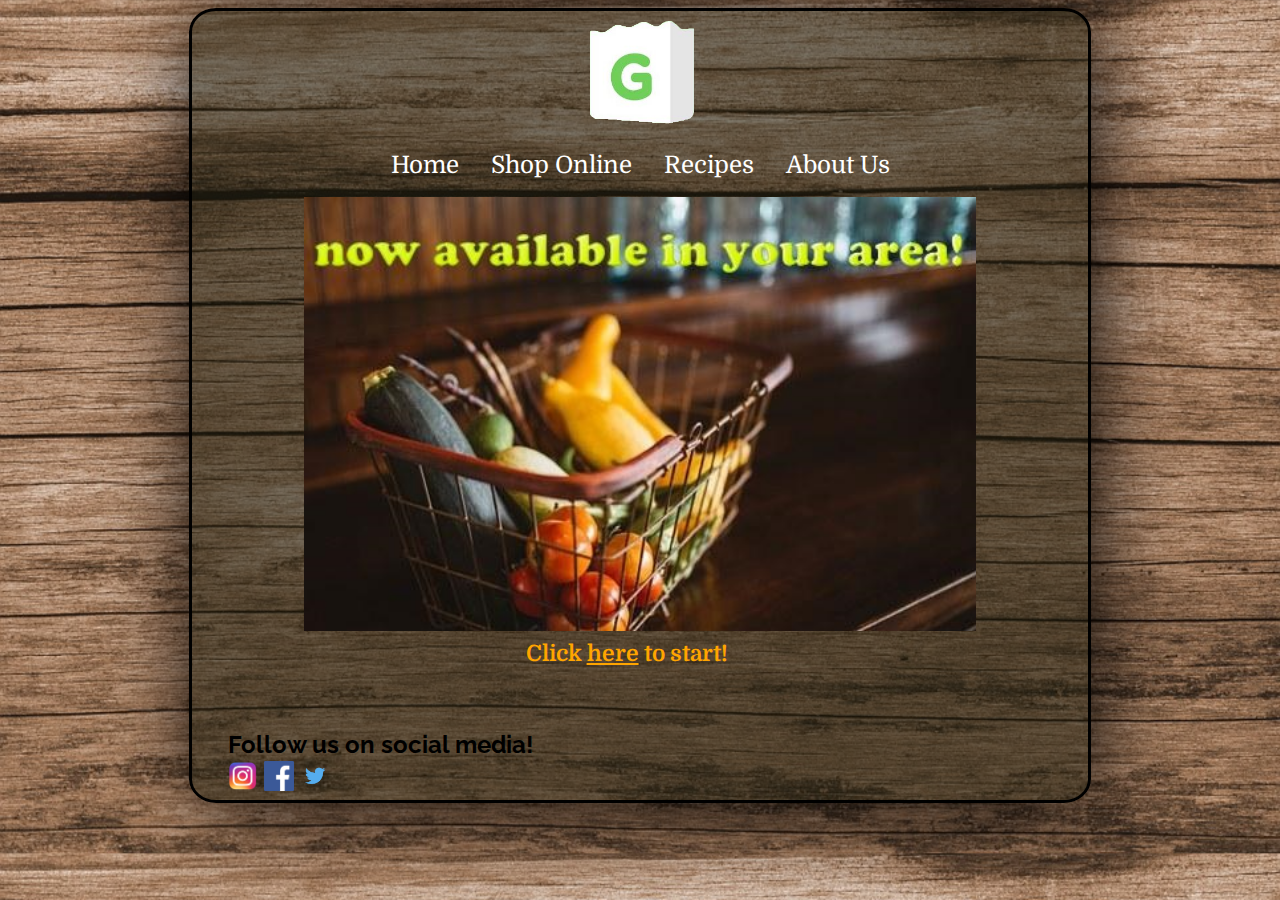
<file: Group Project/html/index.html>
<!doctype html>
<html>
	<head>
		<!--Setting title of page, linking styles, fonts & title icon-->
		<title>Organic Food Delivery</title>
		<link href="../styles/styles.css" rel="stylesheet"/>
		<link href="../styles/mobile_styles.css" rel="stylesheet" media="screen"/>
		<link href="https://fonts.googleapis.com/css?family=Raleway" rel="stylesheet">
		<link href="https://fonts.googleapis.com/css?family=Domine" rel="stylesheet">
		<link rel="shortcut icon" href="../images/image.png"/>
	</head>
	<header>
		<!--company logo-->
		<a href="../html/index.html" alt="Home Page"><img src="../images/image.png" alt="Company Logo" id="companyLogo"/></a>
	</header>
	<body>
		<!--Navigation bar-->
		<div class="nav">
			<nav class="horizontal"> <a id="navicon" href="#"><img src="../images/navicon.png" alt="" id="naviconimg"/></a>
				<ul>
					<li><a href="../html/index.html" alt="Home Page">Home</li></a>
					<li><a href="../html/index2.html" alt="Shop Online">Shop Online</li></a>
					<li><a href="../html/index3.html" alt="Online Recipes">Recipes</li></a>
					<li><a href="../html/index4.html" alt="About Us">About Us</li></a>
				</ul>
			</nav>
		</div>
		<!--Button that redirects you to shopping page-->
		<div class="container">
			<img src="../images/homepage.jpg" alt="image" id="underNav"/>
			<button id="button1"><a href="../html/index2.html">Click <u>here</u> to start!</button></a></br></br></br></br>
	</body>
	<!--Footer with social media links-->
	<footer>
		<div class="Footer">Follow us on social media!</br>
		<a href="https://www.instagram.com/explore/tags/organicfood/"><img src="../images/instagram.png" width="30" height="30"/></a>
		<a href="https://www.facebook.com/organicfoodlove2/"><img src="../images/facebook.png" width="30" height"30"/></a>
		<a href="https://twitter.com/organicfood?lang=en"><img src="../images/twitter.png" width="30" height="30"/></a></div>
	</footer>
</html>
</file>
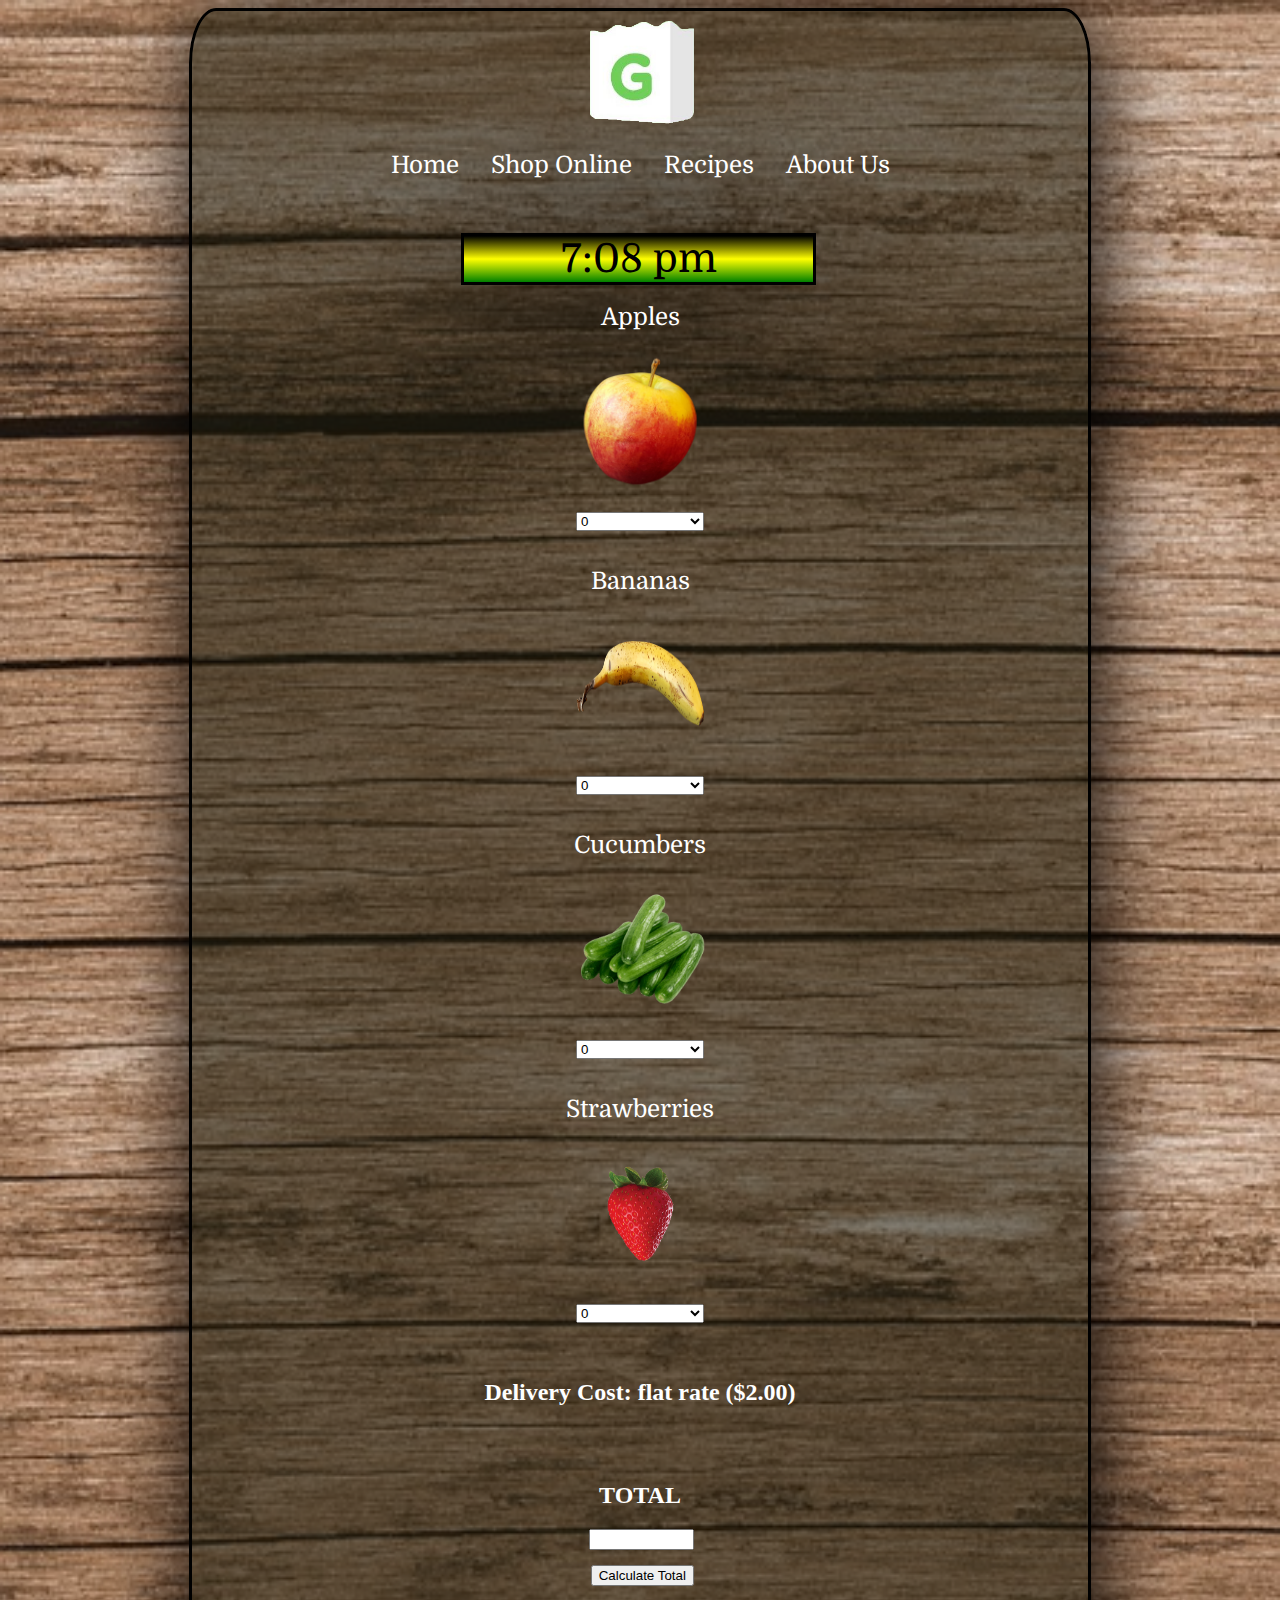
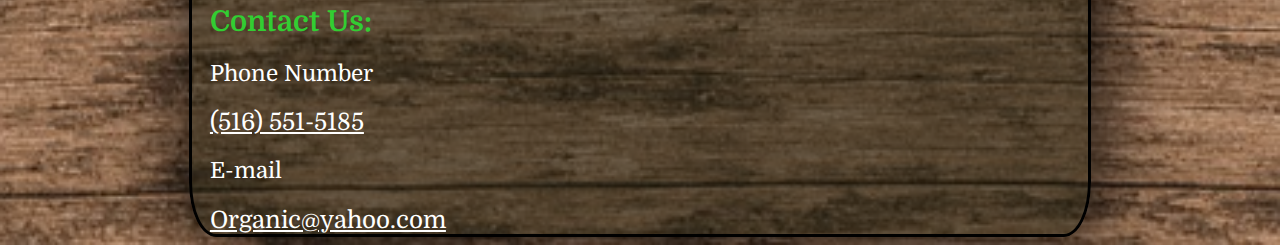
<file: Group Project/html/index2.html>
<!doctype html>
<html>
	<head>
		<!--Setting title, linking styles and fonts-->
		<title>Organic Food Delivery</title>
		<link href="../styles/styles.css" rel="stylesheet"/>
		<link href="../styles/mobile_styles.css" rel="stylesheet" media="screen"/>
		<link href="https://fonts.googleapis.com/css?family=Raleway" rel="stylesheet">
		<link href="https://fonts.googleapis.com/css?family=Domine" rel="stylesheet">
		<link rel="shortcut icon" href="../images/image.png"/>
		<script src="../java/script.js" defer></script>
	<head>
	<!--Company logo-->
	<header><a href="../html/index.html" alt="Home Page"><img src="../images/image.png" alt="Company Logo" id="companyLogo"/></a></header>
	<body onload="startTime()">
		<!--Navigation bar-->
		<div class="nav">
			<nav class="horizontal"> <a id="navicon" href="#"><img src="../images/navicon.png" alt="" id="naviconimg"/></a>
				<ul>
					<li><a href="../html/index.html" alt="Home page">Home</li></a>
					<li><a href="../html/index2.html" alt"Shop Online">Shop Online</li></a>
					<li><a href="../html/index3.html" alt="Online Recipes">Recipes</li></a>
					<li><a href="../html/index4.html" alt="About Us">About Us</li></a>
				</ul>
			</nav></br></br>
		</div>
		<!--Empty div that javascript will embed a clock-->
		<div id="clock"></div>
		<!--Order Form with grocery items that can be selected-->
		<section>
			<form id="orderForm" name="orderForm" method="get" action="index.html">
			</br>
			<label for="apple">Apples</label></br>
			<img src="../images/apple.png" id="shopImages" width="145" height="145"/></br>
				<select name="apple" id="apple">
					<option value=0 selected>0</option>
					<option value=5>1 Pound($5.00)</option>
					<option value=10>2 Pounds($10.00)</option>
					<option value=13>3 Pounds($13.00)</option>
				</select></br></br>
			<label for="banana">Bananas</label></br>
			<img src="../images/banana.png" id="shopImages" width="145" height="145"/></br>
				<select name="banana" id="banana">
					<option value=0 selected>0</option>
					<option value=5>1 Pound($5.00)</option>
					<option value=10>2 Pounds($10.00)</option>
					<option value=13>3 Pounds($13.00)</option>
				</select></br></br>
			<label for="cucumber">Cucumbers</label></br>
			<img src="../images/cucumber.png" id="shopImages" width="145" height="145"/></br>
				<select name="cucumber" id="cucumber">
					<option value=0 selected>0</option>
					<option value=5>1 Pound($5.00)</option>
					<option value=10>2 Pounds($10.00)</option>
					<option value=13>3 Pounds($13.00)</option>
				</select></br></br>
			<label for="strawberry">Strawberries</label></br>
			<img src="../images/strawberry.png" id="shopImages" width="145" height="145"/></br>
				<select name="strawberry">
					<option value=0 selected>0</option>
					<option value=5>1 Pound($5.00)</option>
					<option value=10>2 Pounds($10.00)</option>
					<option value=13>3 Pounds($13.00)</option>
				</select></br></br>
			 <!--Delivery cost is a flat rate and will be added behind--> 
			  <h2>Delivery Cost: flat rate ($2.00)</h2></br></br>
			<!--Empty input that the addition of all grocery will be displayed-->
			<h2>TOTAL</h2>
                 <input type="text" name="totalCost" id="totalCost" size="10" readonly /></br></br>
			</form>
			<!--Button that will run calcTotal function when clicked-->
			<button id="button2">Calculate Total</button>
		</section>
	</body>
	<footer>
		<div id="contactUs">
		<!--Company contact information-->
		<h1>Contact Us:</h1>
		<p id="phone">Phone Number</p><a href="tel:+15165515185">(516) 551-5185</a> 
		<p id="email">E-mail</p><a href="mailto:organic@yahoo.com"> Organic@yahoo.com </a>
		</div>
	</footer>
</html>
</file>
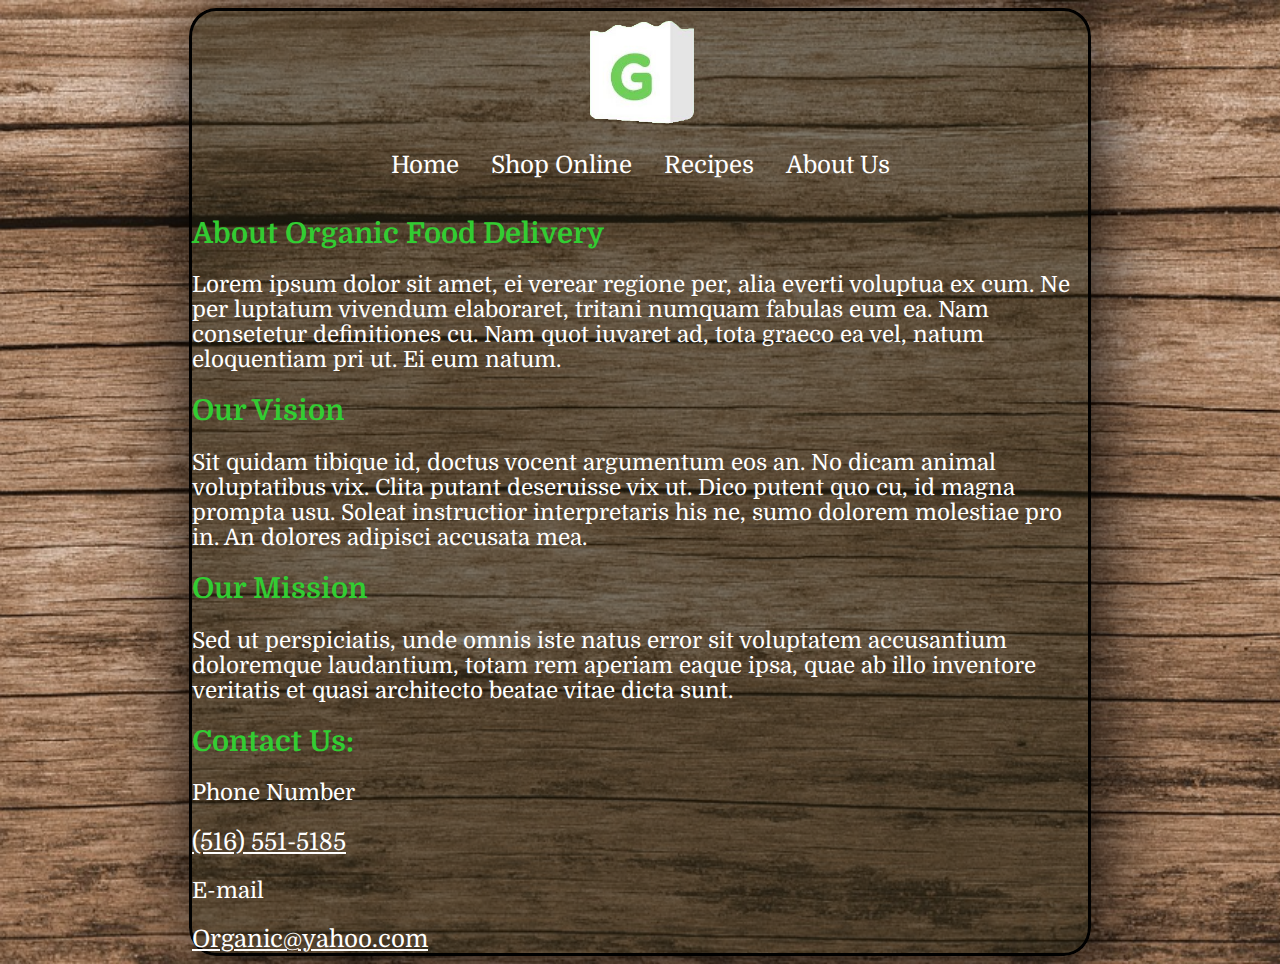
<file: Group Project/html/index4.html>
<!doctype html>
<html>
	<head>
		<!--Setting page title, linking styles and fonts, and linking title image-->
		<title>Organic Food Delivery</title>
		<link href="../styles/styles.css" rel="stylesheet"/>
		<link href="../styles/mobile_styles.css" rel="stylesheet" media="screen"/>
		<link href="https://fonts.googleapis.com/css?family=Raleway" rel="stylesheet">
		<link href="https://fonts.googleapis.com/css?family=Domine" rel="stylesheet">
		<link rel="shortcut icon" href="../images/image.png"/>
	</head>
	<!-- company logo image-->
	<header><a href="../html/index.html" alt="Home Page"><img src="../images/image.png" alt="Company Logo" id="companyLogo"/></a></header>
	<body>
		<!--Nav Bar-->
		<div class="nav">
			<nav class="horizontal"> <a id="navicon" href="#"><img src="../images/navicon.png" alt="" id="naviconimg"/></a>
				<ul>
					<li><a href="../html/index.html" alt="Home page">Home</li></a>
					<li><a href="../html/index2.html" alt"Shop Online">Shop Online</li></a>
					<li><a href="../html/index3.html" alt="Online Recipes">Recipes</li></a>
					<li><a href="../html/index4.html" alt="About Us">About Us</li></a>
				</ul>
			</nav>
		</div>
	<!--About Us starts here-->
	<h1>About Organic Food Delivery</h1>
	<p>Lorem ipsum dolor sit amet, ei verear regione per, alia everti voluptua ex cum. Ne per luptatum vivendum elaboraret, tritani numquam fabulas eum ea. Nam consetetur definitiones cu. Nam quot iuvaret ad, tota graeco ea vel, natum eloquentiam pri ut. Ei eum natum.</p>
	<h1>Our Vision</h1>
	<p>Sit quidam tibique id, doctus vocent argumentum eos an. No dicam animal voluptatibus vix. Clita putant deseruisse vix ut. Dico putent quo cu, id magna prompta usu. Soleat instructior interpretaris his ne, sumo dolorem molestiae pro in. An dolores adipisci accusata mea.</p>
	<h1>Our Mission</h1>
	<p>Sed ut perspiciatis, unde omnis iste natus error sit voluptatem accusantium doloremque laudantium, totam rem aperiam eaque ipsa, quae ab illo inventore veritatis et quasi architecto beatae vitae dicta sunt.</p>
	<!--Contact Us starts here-->
	<h1>Contact Us:</h1>
	<p id="phone">Phone Number</p><a href="tel:+15165515185">(516) 551-5185</a> 
	<p id="email">E-mail</p><a href="mailto:organic@yahoo.com"> Organic@yahoo.com </a>
	</body>
</html>
</file>
<file: Group Project/styles/styles.css>
/*sets html background image*/
html{
	background-image: url("../images/image.jpg");
	background-repeat: no-repeat;
	background-size: cover;
}

/*body styling*/
body{
	position: relative;
	background-color: rgba(22, 24, 11, 0.53);
	border-radius: 3%;
	box-shadow: 5px 5px 90px black;
	border-style: solid;
	width: 70%;
	margin-left: auto;
	margin-right: auto;
}

/*list styling*/
ul {
    list-style-type: none;
    margin: 0;
    padding: 0; 
}

li {
    float: left;
}

li a {
    display: block;
    text-align: center;
    padding: 14px 16px;
    text-decoration: none;
	color: white;	
}

a{
 font-size:1.5em;
 color:white;
 font-family: 'Domine', serif;
}

li a:hover {
    color: black;
}

a:hover{
 color: limegreen;
}

/*company logo styling*/
#companyLogo{
    display: block;
    margin-left: auto;
    margin-right: auto;
    width: 18%;
}

/*nav styling*/
div.nav{
  text-align: center;
}

div.nav ul{
  display: inline-block;
}

#h1Company{
	color:white;
	float: right;
	font-family: 'Raleway', sans-serif;
}

#underNav{
	display: block;
    margin-left: auto;
    margin-right: auto;
    width: 75%;	
}

/*button styling*/
#button1{
	position: block;
	margin-left: 35%;
	border-radius: 25px;
	background: #3498db;
	border-radius: 28px;
	font-size: 15px;
	font-family: 'Domine', serif;
	padding: 10px 20px 10px 20px;
	text-decoration: none;
	background-color: Transparent;
	border: none;
}

#button1 a{
	font-weight: bold;
	color: orange;
	text-decoration: none;
}

#button2{
	margin-left: 44.5%;
}

/*footer styling*/
.Footer{
	margin-left: 4%;
	font-family: 'Raleway', sans-serif;
	font-weight: bold;
	font-size: 1.5em;	
}

#contactUs{
	margin-left: 2%;
}

label{
	display: block;
	text-align: center;
	font-family: 'Domine', serif;
	font-size: 1.5em;
	color: white;
}

input{
	display:block;
	float:right;
}

/*select tag styling*/
select{
	margin-left: 30px;
	display: block;
	margin: 0 auto;
}

h2{
	color: white;
	text-align: center;
}

/*
input styling*/
#totalCost{
	margin-right: 44%;
}

h1{
 font-family: 'Domine', serif;
 font-size:1.8em;
 color:limegreen;
}

p{
 font-family: 'Domine', serif;
 font-size:1.4em;
 color:white;
}

/*clock styling*/
#clock{
	font-family: 'Domine', serif;
	font-size: 2.5em;
	text-align: center;
}

#shopImages{
	display: block;
    margin-left: auto;
    margin-right: auto;
}

/*recepie page styling*/
#Method{
    font-size: 30px;
}

#ul2{
    font-weight: bold;
    font-size: 18px;
    color: white;
}

#burrito{
    width: 400px;
    height: 300px
}

#Method2{
    font-size: 30px;
}

#ul3{
    font-weight: bold;
    font-size: 18px;
    color: white;
}
</file>
<file: Group Project/styles/mobile_styles.css>
/* ===============================
   Mobile Devices: 0 to 480px 
   ===============================
*/
/*Setting mobile device style*/
@media screen and (max-width: 480px) {
	html{
	background-image: url("../images/image.jpg");
	background-size: cover;
	height: auto;
	width: auto;
	background-repeat: repeat-y;
	}
	
	#companyLogo{
		width: 20%;
		height: 20%;
	}
	
	nav li{
		font-size: .8em;
	}
	
	#button1{
		display: block;
		border-style: solid;
		box-shadow: 10px 10px 5px black;
		margin-top: 10%;
		margin-right: 20%;
	}
	
	#button2{
		border-radius: 30%;
		text-align: center;
	}
	
	#underNav{
		width: 97%;
		height: 97%;
	}
	
	#subtotalCost{
	margin-right: 24%;
	}

	#totalCost{
	margin-right: 24%;
	}
	
	#clock{
		clear: both;
	}
	
	li a{
		font-size: 2em;
	}
	
/* Navicon Menu Styles */
   
   a#navicon {
      display: block;
   }
   
   nav.horizontal ul {
      display: none;
   }
   
   
   a#navicon:hover+ul, nav.horizontal ul:hover {
      display: block;
	}
	#navicon{
	display:none;
	}

	#chicken{
    width: 98%;
    height: 110%;
	}

	#burrito{
    width: 99%;
    height: 99%;
	}
}

/* ===============================
   Tablet Devices: 481px to 768px 
   ===============================
*/

@media screen and (min-width: 481px) {
/*Tablet styles*/
	html{
	background-image: url("../images/image.jpg");
	background-size: cover;
	height: auto;
	width: auto;
	background-repeat: repeat-y;
	}
	
	/* Navicon Menu Styles */ 
   
   a#navicon {
      display: none;
   }
   
   	#clock{
		border-style: solid;
		box-shadow: 3px 13px 169px 24px rgba(0,0,0,0.57);
		background: linear-gradient(black, yellow, green);
		width: 39%;
		margin-left: 30%;
	}
	
	#button1{
		margin-right: 30%;
	}
	
	#chicken{
        width:99%;
    }    

    #burrito{
        width: 99%;
    }
}

/* ===============================
   Desktop Devices: 769px and wider
   ===============================
*/

/*desktop styles*/
@media only screen and (min-width: 769px) {
	#naviconimg{
		display:none;
	}
	
	.nav{
		display: block;
	}
	
	#chicken{
        width: 40%;
    }

    #burrito{
        width: 40%;
    }

	#p1{
		clear:both;
	}
	
	#p1 h3{
		margin-bottom: 0;
		margin-top: 0;
	}
}
</file>
